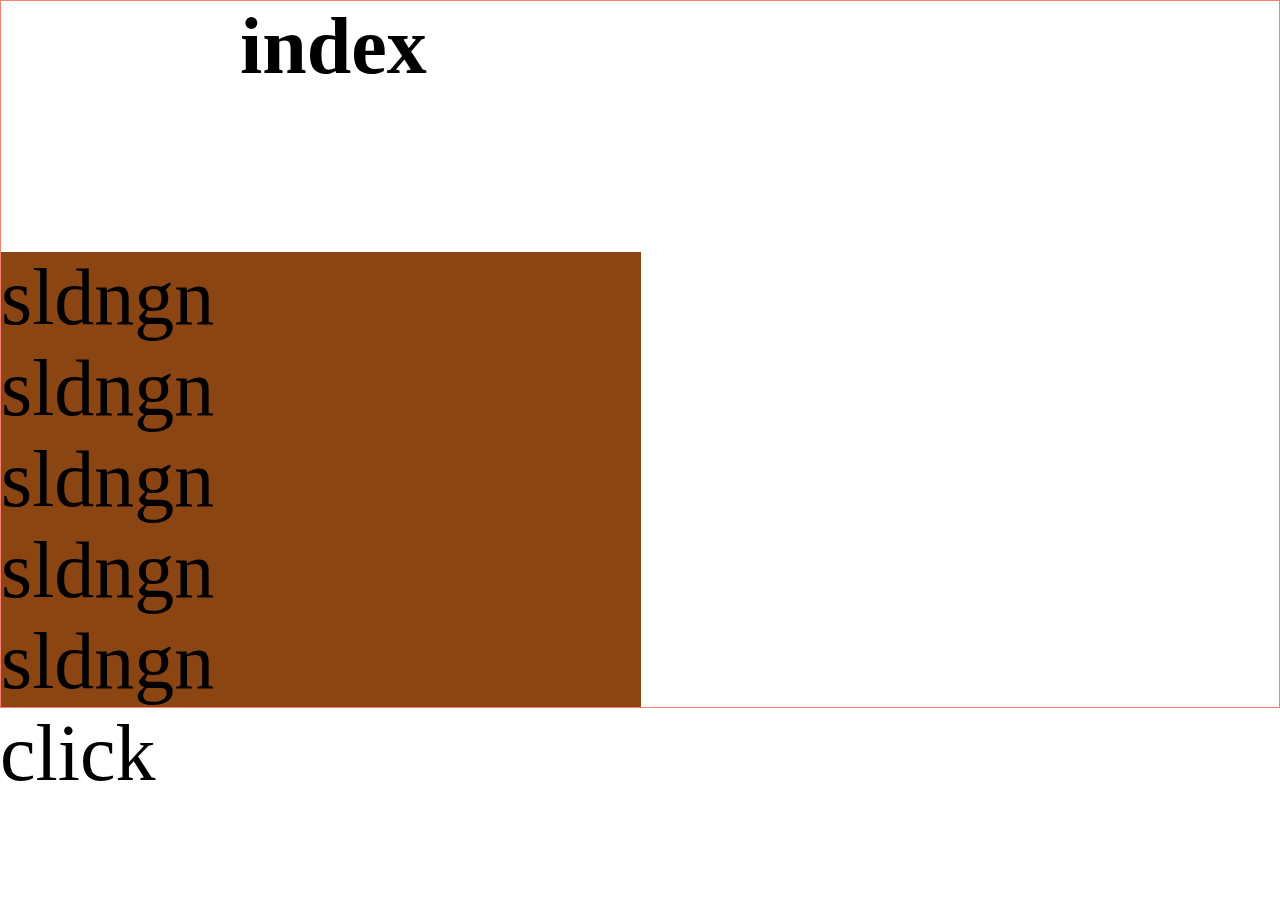
<file: index.html>
<!doctype html>
<html lang="en">
<head>
    <meta charset="UTF-8">
    <meta name="viewport"
          content="width=device-width, user-scalable=no, initial-scale=1.0, maximum-scale=1.0, minimum-scale=1.0">
    <meta http-equiv="X-UA-Compatible" content="ie=edge">
    <title>Document</title>
    <script src="demo.js"></script>
    <link rel="stylesheet" href="demo.css">
</head>
<body>
<div class="wrap">
   <h2 class="title">index</h2>
    <ul class="nav">
        <li class="nav-li">sldngn</li>
        <li class="nav-li">sldngn</li>
        <li class="nav-li">sldngn</li>
        <li class="nav-li">sldngn</li>
        <li class="nav-li">sldngn</li>
    </ul>

</div>
<div class="add">click</div>
<script src="./zepto.tap.min.js"></script>
<script>

    $(function () {
        $('.add').tap(function () {
            $.ajax({
                type: "get",
                url: "./mock/lot.json?t="+new Date().getTime(),
                dataType: "json",
                cache: "false",
                success: function (data) {
                    var db=data.goods;
                    var html='';
                    for(var i=0,len=db.length;i<len;i++){
                      html+='<li class="nav-li">'+db[i].name+db[i].price+'</li>'
                    }

                    $('.nav').append(html)
                }
            });
        })
    })
</script>
</body>
</html>
</file>
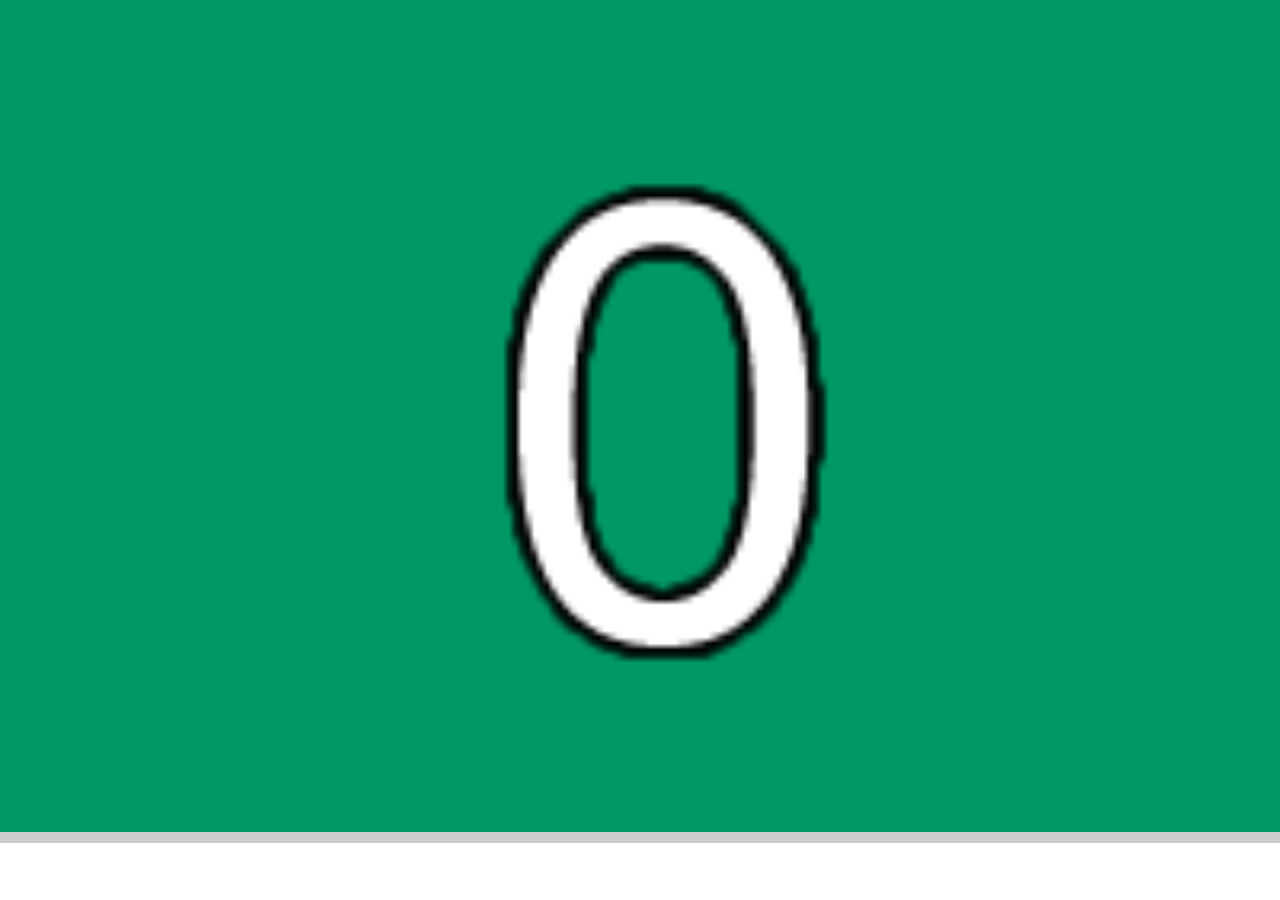
<file: carousel-touch.html>
<!DOCTYPE html>
<html lang="en">
<head>
    <meta charset="UTF-8">
    <meta name="viewport" content="width=device-width, initial-scale=1.0">
    <meta http-equiv="X-UA-Compatible" content="ie=edge">
    <title>Document</title>
    <style>
         * {
             padding: 0;
             margin: 0;
         }

         body {
             overflow: hidden;
         }

         .carousel {
             width: 100%;
             height: 300px;
             overflow: hidden;
             border-bottom: 11px solid #ccc;
         }

         .carousel ul {
             list-style: none;
         }

         .carousel ul li {
             position: absolute;
             top: 0;
             left: 0;
             width: 100%;
         }

         .carousel ul li img {
             width: 100%;
         }
    </style>
</head>
<body>
    <div class="carousel" id="carousel">
        <div>
            <ul>
                <li><a href="#"><img src="img/0.png" alt=""></a></li>
                <li><a href="#"><img src="img/1.png" alt=""></a></li>
                <li><a href="#"><img src="img/2.png" alt=""></a></li>
                <li><a href="#"><img src="img/3.png" alt=""></a></li>
                <li><a href="#"><img src="img/4.png" alt=""></a></li>
            </ul>
        </div>
    </div>
    <script>
          
          
          // 找到相关元素
          var carousel = document.querySelector("#carousel");
          var imgLis = document.querySelectorAll("#carousel li");
         
          // 定义三个变量 分别表示当前图片 上一张图片 下一张图片
          var now = 0;
          var prev = 4;
          var next = 1;
          
          var windowWidth;
          // 初始化
          init();
          function init() {
               // 获取屏幕宽度
               windowWidth = document.documentElement.clientWidth;
               // 设置大盒子的高度和图片高度保持一致（图片宽高比200:130）
               carousel.style.height = windowWidth*130/200+"px";
               // 设置li的默认值
               for(var i=0; i<imgLis.length; i++) {
                   imgLis[i].style.webkitTransform = "translateX("+windowWidth+"px)";
               }

                // 去掉过渡
                imgLis[now].style.transition = "none";
                imgLis[prev].style.transition = "none";
                imgLis[next].style.transition = "none";

               // 新的位置设置
               imgLis[now].style.webkitTransform = "translateX(0px)";
               imgLis[prev].style.webkitTransform = "translateX("+(-windowWidth)+"px)";
               imgLis[next].style.webkitTransform = "translateX("+windowWidth+"px)";
          }

         

          // 定时器 
           var timer = setInterval(function() {
              showNext();
          },3000); 


          function showNext() {
              prev = now;
              now = next;
              next++;
              if(next>4) {
                  next = 0;
              }
                
              imgLis[next].style.transition = "none";  
              imgLis[next].style.webkitTransform = "translateX("+windowWidth+"px)";
              // 过渡
              imgLis[prev].style.transition = "all 0.3s ease 0s";   
              imgLis[now].style.transition = "all 0.3s ease 0s";

              imgLis[prev].style.webkitTransform = "translateX("+(-windowWidth)+"px)";   
              imgLis[now].style.webkitTransform = "translateX(0px)";

          }


          // 事件监听
          carousel.addEventListener("touchstart",touchstartHandler,false);
          carousel.addEventListener("touchmove",touchmoveHandler,false);
          carousel.addEventListener("touchend",touchendHandler,false); 
           
          var deltaX;// 手指的偏移量
          var startX;// 触摸开始时候手指位置 
          var startTime;
          function touchstartHandler(event) {
                event.preventDefault();
                if(event.touches.length>1) {
                    return;
                }
                clearInterval(timer);
                // 记录偏移量
                deltaX = event.touches[0].clientX;
                startX = event.touches[0].clientX;
                // 去掉过渡
                imgLis[now].style.transition = "none";
                imgLis[prev].style.transition = "none";
                imgLis[next].style.transition = "none";
                // 记录时间戳
                startTime = new Date();           
          } 

          function touchmoveHandler(event) { 
            event.preventDefault(); 
            if(event.touches.length>1) {
                    return;
                }
                clearInterval(timer); 
                // 得到实时坐标
                var clientX = event.touches[0].clientX;
                // 改变图片的位置
                imgLis[now].style.webkitTransform = "translateX("+(clientX-deltaX)+"px)";
                imgLis[next].style.webkitTransform = "translateX("+(windowWidth+clientX-deltaX)+"px)";
                imgLis[prev].style.webkitTransform = "translateX("+(-windowWidth+clientX-deltaX)+"px)";
                
            }
            
        
          
          // 300ms
          function touchendHandler(event) {
              // 阻止默认事件
              event.preventDefault();
              // 判断滑动是否成功
              var distance = event.changedTouches[0].clientX - startX;
              var time = new Date() - startTime;
              // 什么时候认为滑动成功？ 1  你向右边滑动距离超过屏幕一半  2  滑动整个过程小于300ms
              if(distance>=windowWidth/2 || (distance>30&&time<300)) {
                  //console.log("向右滑动成功");
                  next = now;
                  now = prev;
                  prev--;
                  if(prev<0) {
                      prev = 4;
                  }
                  // 加过渡
                  imgLis[now].style.transition = "all 0.3s ease 0s";   
                  imgLis[next].style.transition = "all 0.3s ease 0s";
                  // 平移
                  imgLis[now].style.webkitTransform = "translateX(0px)";
                  imgLis[next].style.webkitTransform = "translateX("+windowWidth+"px)";
              } else if(distance<-windowWidth/2 || (distance<-30&&time<300)) {
                  showNext();
              } else {
                  // 滑动不成功
                  console.log("滑动不成功");
                  // 过渡
                imgLis[now].style.transition = "all 0.3s ease 0s";
                imgLis[prev].style.transition = "all 0.3s ease 0s";
                imgLis[next].style.transition = "all 0.3s ease 0s";

                // 移动
                imgLis[now].style.webkitTransform = "translateX(0px)";
                imgLis[next].style.webkitTransform = "translateX("+windowWidth+"px)";
                imgLis[prev].style.webkitTransform = "translateX("+(-windowWidth)+"px)";
              }

              clearInterval(timer);
                // 开启I定时器
                timer = setInterval(function() {
                    console.log(11);
                    showNext();
                },3000); 

          }


         
    </script>    
</body>
</html>
</file>
<file: demo.css>
*{
    margin: 0;
    padding: 0;
    -webkit-box-sizing: border-box;
    -moz-box-sizing: border-box;
    box-sizing: border-box;
}
.wrap{
    width: 16rem;
    border:1px solid salmon;
}
.title{
    width: 10rem;
    margin:0 auto;
    font-size: 1rem;
}
.nav{
    margin-top: 2rem;
    width: 8rem;
    background: saddlebrown;
}
.nav-li{}
</file>
